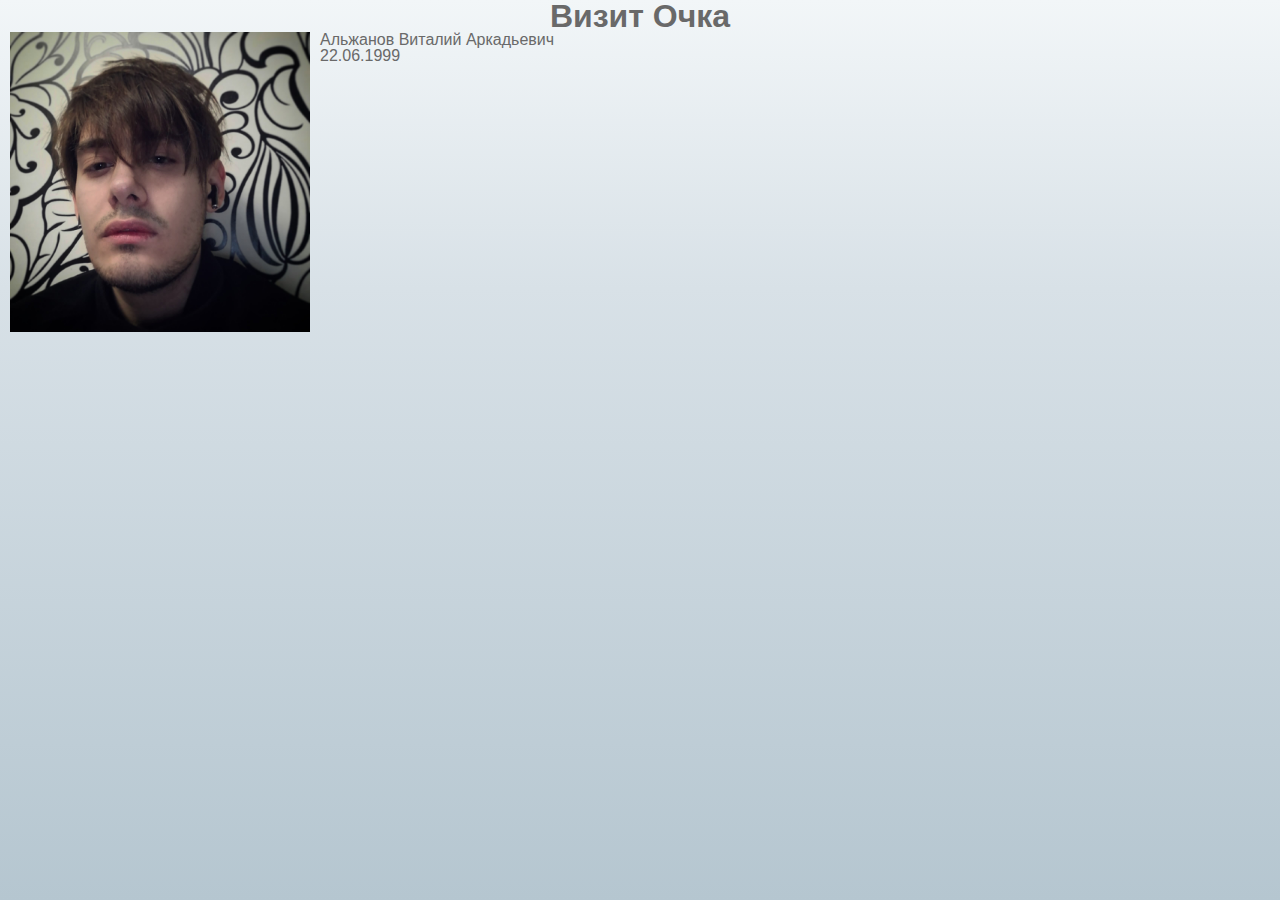
<file: Visitka/index.html>
<!DOCTYPE-html>
<!DOCTYPE html>
<html lang="ru">
	<head>
		<title>Визитка моя </title>
		<meta http-equiv="Content-type" content="tex/html;chrarset=UTF-8"/>
		<link rel="stylesheet" href="css/style.css">
	</head>

		
	<body class="fone">


		<div>
			<h1 class="styletext" align="center">Визит Очка</h1>
		</div>
			
		<div >
			
			<p ><img class="style1" src="ing/u52AInz83hE.jpg" alt="" width="300" height="300" align="left">
			<p class="styletext">
				Альжанов Виталий Аркадьевич 
				<br>
				22.06.1999
				</p>
			
		
			</p>
		</div>
	

	</body>

</html>
</file>
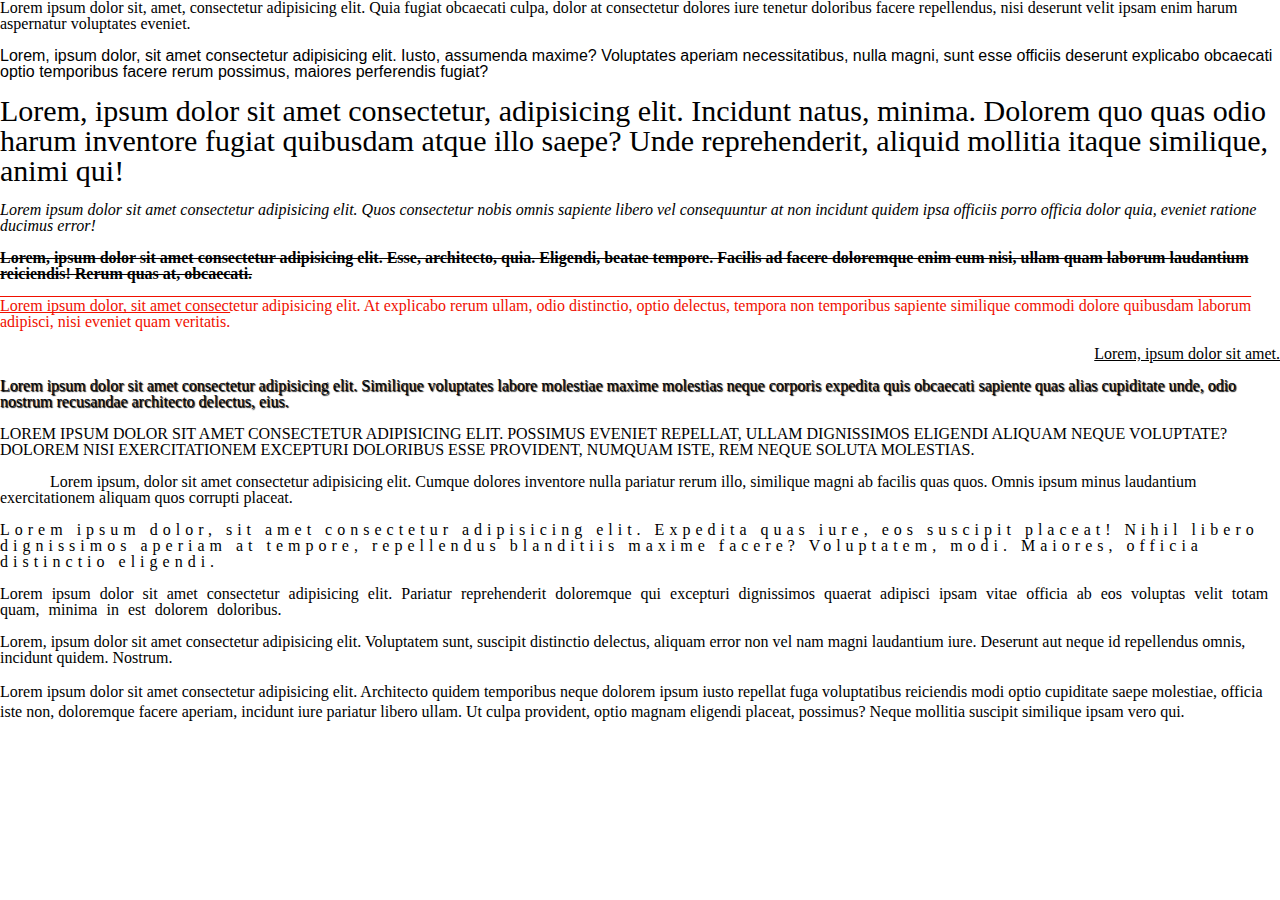
<file: Уроки/Css1/index.html>
<!DOCTYPE-html>
<!DOCTYPE html>
<html lang="ru">
	<head>
		<title>CSS</title>
		<meta http-equiv="Content-type" content="tex/html;chrarset=UTF-8"/>
		<link rel="stylesheet" href="css/style.css">
	</head>
	

	<body>
		<div>
			<p>
				Lorem ipsum dolor sit, amet, consectetur adipisicing elit. Quia fugiat obcaecati culpa, dolor at consectetur dolores iure tenetur doloribus facere repellendus, nisi deserunt velit ipsam enim harum aspernatur voluptates eveniet.
			</p>
			<br>
			<p class="arial">Lorem, ipsum dolor, sit amet consectetur adipisicing elit. Iusto, assumenda maxime? Voluptates aperiam necessitatibus, nulla magni, sunt esse officiis deserunt explicabo obcaecati optio temporibus facere rerum possimus, maiores perferendis fugiat?</p>
			<br>

			<p class="frontsize30">
				Lorem, ipsum dolor sit amet consectetur, adipisicing elit. Incidunt natus, minima. Dolorem quo quas odio harum inventore fugiat quibusdam atque illo saepe? Unde reprehenderit, aliquid mollitia itaque similique, animi qui!
			</p>		

			<br>

			<p class="italic">
				Lorem ipsum dolor sit amet consectetur adipisicing elit. Quos consectetur nobis omnis sapiente libero vel consequuntur at non incidunt quidem ipsa officiis porro officia dolor quia, eveniet ratione ducimus error!
			</p>

			<br>
			<p class="font700">
				Lorem, ipsum dolor sit amet consectetur adipisicing elit. Esse, architecto, quia. Eligendi, beatae tempore. Facilis ad facere doloremque enim eum nisi, ullam quam laborum laudantium reiciendis! Rerum quas at, obcaecati.
			</p>

			<br>
			<p class="colorred">
				Lorem ipsum dolor, sit amet consectetur adipisicing elit. At explicabo rerum ullam, odio distinctio, optio delectus, tempora non temporibus sapiente similique commodi dolore quibusdam laborum adipisci, nisi eveniet quam veritatis.
			</p>
			<br>

			<p class="textright">
				Lorem, ipsum dolor sit amet.
			</p>

			<br>
			<p class="shadow">
				Lorem ipsum dolor sit amet consectetur adipisicing elit. Similique voluptates labore molestiae maxime molestias neque corporis expedita quis obcaecati sapiente quas alias cupiditate unde, odio nostrum recusandae architecto delectus, eius.
			</p>

			<br>

			<p class="uppercase">Lorem ipsum dolor sit amet consectetur adipisicing elit. Possimus eveniet repellat, ullam dignissimos eligendi aliquam neque voluptate? Dolorem nisi exercitationem excepturi doloribus esse provident, numquam iste, rem neque soluta molestias.</p>

			<br>

			<p class="ident">Lorem ipsum, dolor sit amet consectetur adipisicing elit. Cumque dolores inventore nulla pariatur rerum illo, similique magni ab facilis quas quos. Omnis ipsum minus laudantium exercitationem aliquam quos corrupti placeat.</p>
		

		<br>

		<p class="lspase">Lorem ipsum dolor, sit amet consectetur adipisicing elit. Expedita quas iure, eos suscipit placeat! Nihil libero dignissimos aperiam at tempore, repellendus blanditiis maxime facere? Voluptatem, modi. Maiores, officia distinctio eligendi.</p>
		<br>

		<p class="wspace">Lorem ipsum dolor sit amet consectetur adipisicing elit. Pariatur reprehenderit doloremque qui excepturi dignissimos quaerat adipisci ipsam vitae officia ab eos voluptas velit totam quam, minima in est dolorem doloribus.</p>
		<br>

		<p class="whitespace">
			Lorem, ipsum dolor sit amet consectetur adipisicing elit. Voluptatem sunt, suscipit distinctio delectus, aliquam error non vel nam magni laudantium iure. Deserunt aut neque id repellendus omnis, incidunt quidem. Nostrum.
		</p>

		<br>

		<p class="lineheingt">Lorem ipsum dolor sit amet consectetur adipisicing elit. Architecto quidem temporibus neque dolorem ipsum iusto repellat fuga voluptatibus reiciendis modi optio cupiditate saepe molestiae, officia iste non, doloremque facere aperiam, incidunt iure pariatur libero ullam. Ut culpa provident, optio magnam eligendi placeat, possimus? Neque mollitia suscipit similique ipsam vero qui.</p>
	</div>

	</body>

</html>
</file>
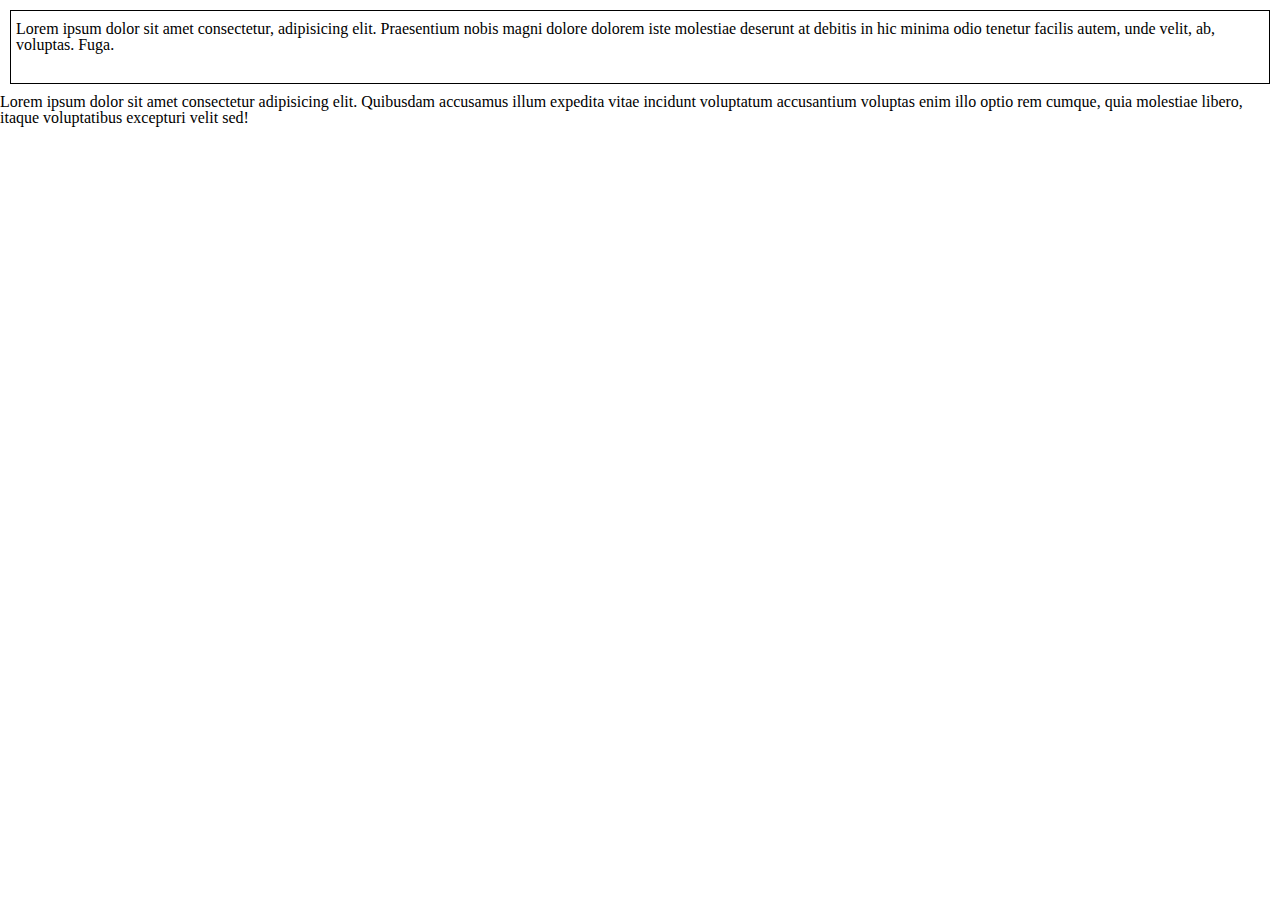
<file: Уроки/Css2/index.html>
<!DOCTYPE-html>
<!DOCTYPE html>
<html lang="ru">
	<head>
		<title>CSS</title>
		<meta http-equiv="Content-type" content="tex/html;chrarset=UTF-8"/>
		<link rel="stylesheet" href="css/style.css">
	</head>
	

	<body>
		
		<p class="example-block">Lorem ipsum dolor sit amet consectetur, adipisicing elit. Praesentium nobis magni dolore dolorem iste molestiae deserunt at debitis in hic minima odio tenetur facilis autem, unde velit, ab, voluptas. Fuga.</p>
		<p >Lorem ipsum dolor sit amet consectetur adipisicing elit. Quibusdam accusamus illum expedita vitae incidunt voluptatum accusantium voluptas enim illo optio rem cumque, quia molestiae libero, itaque voluptatibus excepturi velit sed!</p>
	</div>

	</body>

</html>
</file>
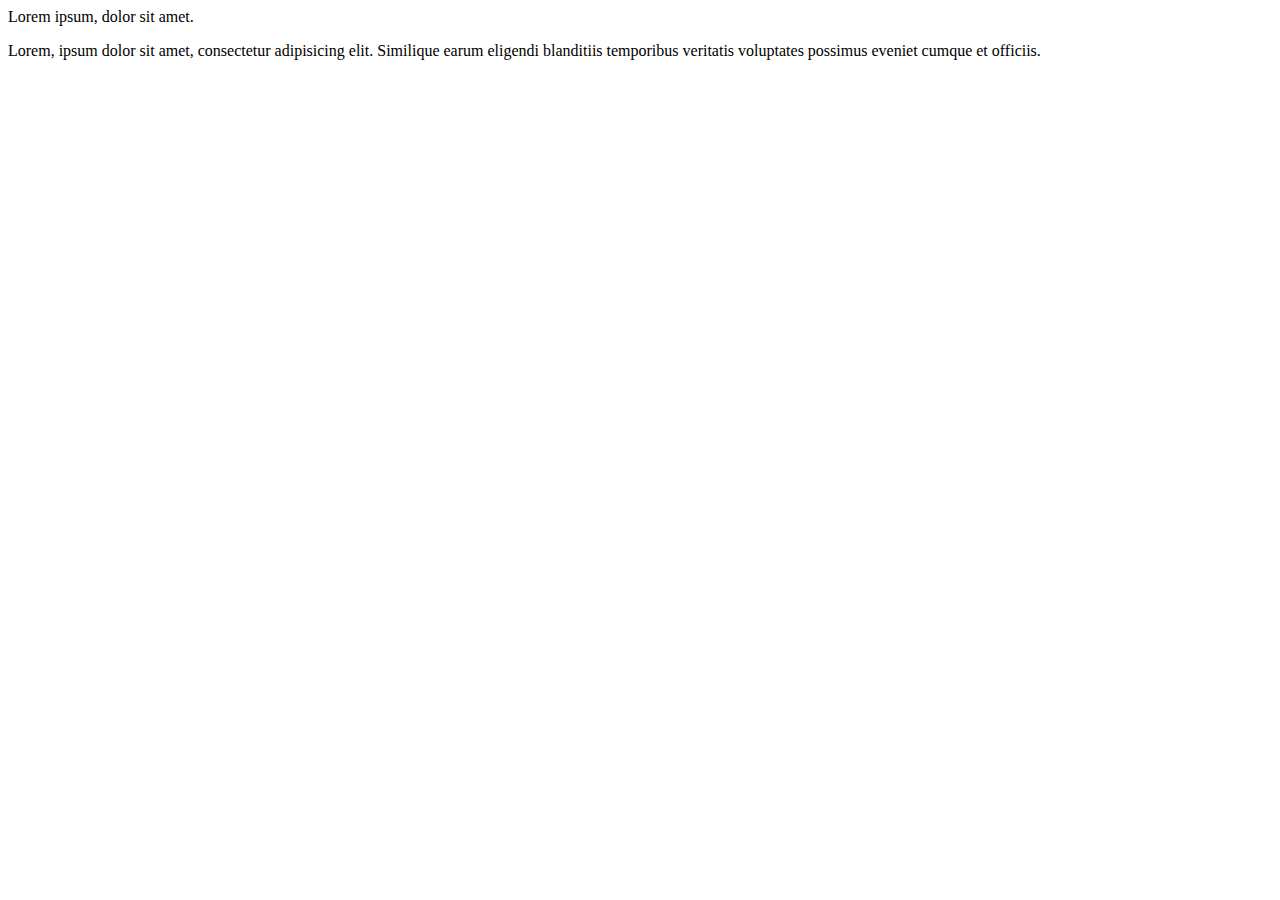
<file: Уроки/Forms/index.html>
<!DOCTYPE-html>
<!DOCTYPE html>
<html lang="ru">
	<head>
		<title>формы</title>
		<meta http-equiv="Content-type" content="tex/html;chrarset=UTF-8"/>
	</head>
	

	<body>
		<div>
			<p>Lorem ipsum, dolor sit amet.</p>
			<p>Lorem, ipsum dolor sit amet, consectetur adipisicing elit. <span>Similique earum eligendi blanditiis temporibus</span>  veritatis voluptates possimus eveniet cumque et officiis.</p>
		</div>
	</body>

</html>
</file>
<file: Visitka/css/style.css>
*{
	padding: 0;
	margin: 0;
	border: 0;
	*,*: before,*:after{
		-moz-box-sizing: border-box;
		-webkit-box-sizing:border-box;
		box-sizing:border-box;
	}
}	:focus,:active{outline:none;}
a:focus,a:active{outline:none;}
nav,footer,header,aside{display: block;}
html,body{
	height: 100%;
	width: 100%;
	front-size:100%;
	line-height: 1;
	front-size:14px;
	-ms-text-size-abjust:100%;
	-moz-text-size-abjust:100%;
	-webkit-text-size-abjust:100%;
}
input,button,textarea{font-family:inherit;}
input::-ms-clear{display: none}
button{cursor: pointer;}
button::-moz-focus-inner {padding: 0;border: 0;}
a , a:visited{text-decoration: none;}
a:hover{text-decoration: none;}
ul li{list-style: none}
img{vertical-align: top}
h1,h2,h3,h4,h5,h6{front-size:inherit,front-weight:400;}

.example-block{
	padding: 10px 20px 30px 5px;
	margin: 10px;
	border: 1px solid #000;
}

.style1{
padding: 0px 10px 10px 10px;
} 

.styletext{
		font-family: Arial, "Helvetica Neue", Helvetica, sans-serif;
		color: #696969;
} 

.fone{
/* Permalink - use to edit and share this gradient: https://colorzilla.com/gradient-editor/#f2f6f8+0,d8e1e7+32,b5c6d0+100,e0eff9+100 */
background: #f2f6f8; /* Old browsers */
background: -moz-linear-gradient(top,  #f2f6f8 0%, #d8e1e7 32%, #b5c6d0 100%, #e0eff9 100%); /* FF3.6-15 */
background: -webkit-linear-gradient(top,  #f2f6f8 0%,#d8e1e7 32%,#b5c6d0 100%,#e0eff9 100%); /* Chrome10-25,Safari5.1-6 */
background: linear-gradient(to bottom,  #f2f6f8 0%,#d8e1e7 32%,#b5c6d0 100%,#e0eff9 100%); /* W3C, IE10+, FF16+, Chrome26+, Opera12+, Safari7+ */
filter: progid:DXImageTransform.Microsoft.gradient( startColorstr='#f2f6f8', endColorstr='#e0eff9',GradientType=0 ); /* IE6-9 */




}
</file>
<file: Уроки/Css1/css/style.css>
*{
	padding: 0;
	margin: 0;
	border: 0;
	*,*: before,*:after{
		-moz-box-sizing: border-box;
		-webkit-box-sizing:border-box;
		box-sizing:border-box;
	}
}	:focus,:active{outline:none;}
a:focus,a:active{outline:none;}
nav,footer,header,aside{display: block;}
html,body{
	height: 100%;
	width: 100%;
	front-size:100%;
	line-height: 1;
	front-size:14px;
	-ms-text-size-abjust:100%;
	-moz-text-size-abjust:100%;
	-webkit-text-size-abjust:100%;
}
input,button,textarea{font-family:inherit;}
input::-ms-clear{display: none}
button{cursor: pointer;}
button::-moz-focus-inner {padding: 0;border: 0;}
a , a:visited{text-decoration: none;}
a:hover{text-decoration: none;}
ul li{list-style: none}
img{vertical-align: top}
h1,h2,h3,h4,h5,h6{front-size:inherit,front-weight:400;}

.arial{
	font-family: Arial, "Helvetica Neue", Helvetica, sans-serif;
}

.frontsize30{
	font-size: 30px;
}

.italic{
	font-style: italic;

}

.font700{
	font-weight: 700;
	text-decoration: line-through;
}

.colorred{
	color: #f00f00;
	text-decoration: overline;
}

.textright{
	text-align: right;
	text-decoration: underline;

}
.shadow{
	text-shadow:  1px 1px 1px #000000;
}

.uppercase{
	text-transform: uppercase;
}

.ident{
	text-indent: 50px;
}

.lspase{
	letter-spacing: 5px;
}

.wspace{
	word-spacing: 5px;
}

.whitespace{
	word-spacing: nowrap;
}

.lineheingt{
	line-height: 20px;
}
</file>
<file: Уроки/Css2/css/style.css>
*{
	padding: 0;
	margin: 0;
	border: 0;
	*,*: before,*:after{
		-moz-box-sizing: border-box;
		-webkit-box-sizing:border-box;
		box-sizing:border-box;
	}
}	:focus,:active{outline:none;}
a:focus,a:active{outline:none;}
nav,footer,header,aside{display: block;}
html,body{
	height: 100%;
	width: 100%;
	front-size:100%;
	line-height: 1;
	front-size:14px;
	-ms-text-size-abjust:100%;
	-moz-text-size-abjust:100%;
	-webkit-text-size-abjust:100%;
}
input,button,textarea{font-family:inherit;}
input::-ms-clear{display: none}
button{cursor: pointer;}
button::-moz-focus-inner {padding: 0;border: 0;}
a , a:visited{text-decoration: none;}
a:hover{text-decoration: none;}
ul li{list-style: none}
img{vertical-align: top}
h1,h2,h3,h4,h5,h6{front-size:inherit,front-weight:400;}

.example-block{
	padding: 10px 20px 30px 5px;
	margin: 10px;
	border: 1px solid #000;
}
</file>
